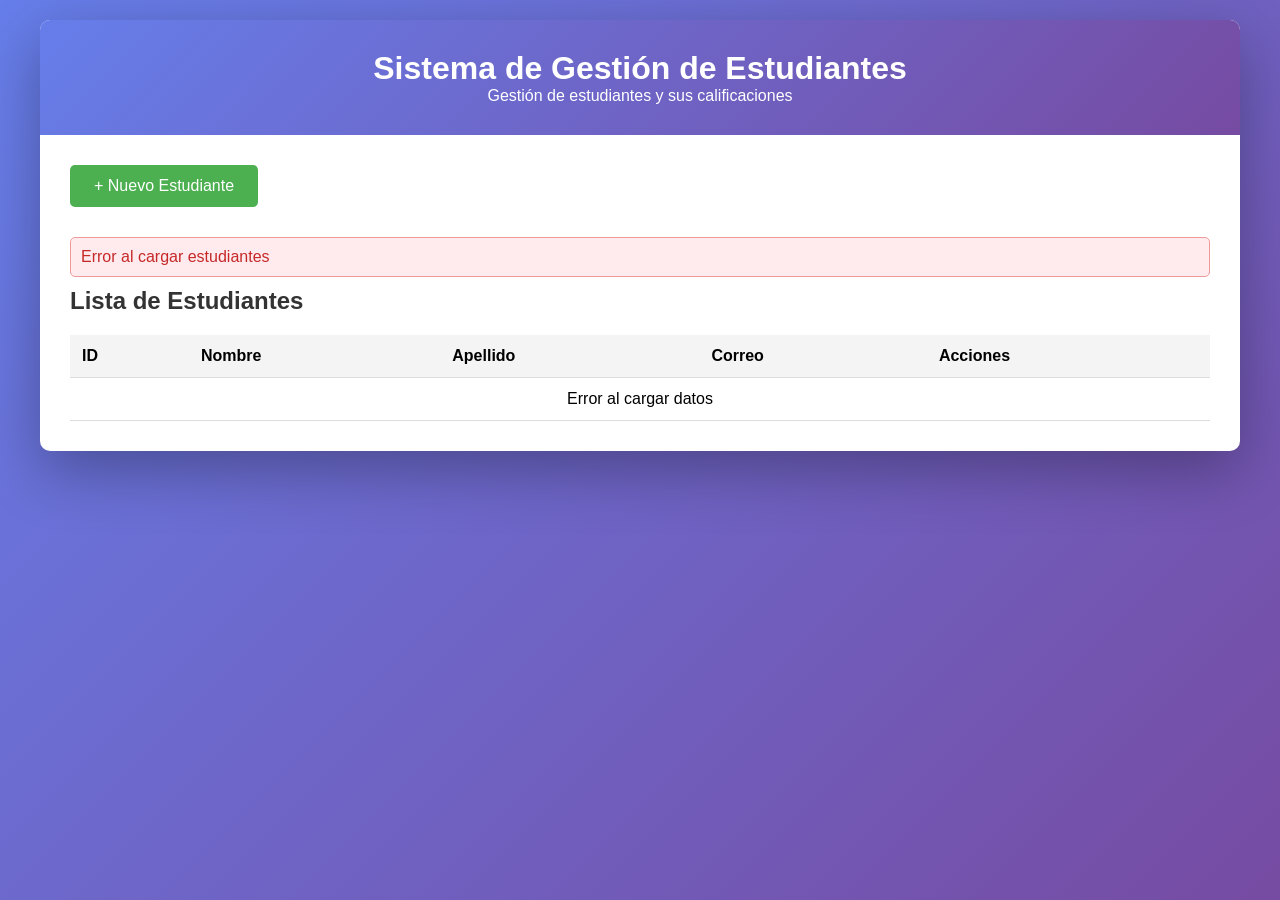
<file: estudiante_notas sin recativo/target/classes/static/index.html>
﻿<!DOCTYPE html>
<html lang="es">
<head>
    <meta charset="UTF-8">
    <meta name="viewport" content="width=device-width, initial-scale=1.0">
    <link rel="stylesheet" href="css/estilos.css">
    <title>Sistema de Gestión de Estudiantes</title>
    <style>
        * { margin: 0; padding: 0; box-sizing: border-box; }
        body { font-family: 'Segoe UI', Tahoma, Geneva, Verdana, sans-serif; background: linear-gradient(135deg, #667eea 0%, #764ba2 100%); min-height: 100vh; padding: 20px; }
        .container { max-width: 1200px; margin: 0 auto; background: white; border-radius: 10px; box-shadow: 0 20px 60px rgba(0,0,0,0.3); overflow: hidden; }
        .header { background: linear-gradient(135deg, #667eea 0%, #764ba2 100%); color: white; padding: 30px; text-align: center; }
        .content { padding: 30px; }
        .btn-nuevo { background: #4CAF50; color: white; border: none; padding: 12px 24px; border-radius: 5px; cursor: pointer; font-size: 16px; margin-bottom: 20px; }
        .table { width: 100%; border-collapse: collapse; margin-top: 20px; }
        .table th, .table td { padding: 12px; text-align: left; border-bottom: 1px solid #ddd; }
        .table th { background: #f4f4f4; }
        .action-buttons { display: flex; gap: 10px; flex-wrap: wrap; }
        button { padding: 6px 12px; border: none; border-radius: 4px; cursor: pointer; font-size: 12px; }
        .btn-edit { background: #2196F3; color: white; }
        .btn-delete { background: #f44336; color: white; }
        .btn-notas { background: #FF9800; color: white; }
        .btn-calcular { background: #9C27B0; color: white; }
        .modal { display: none; position: fixed; z-index: 1000; left: 0; top: 0; width: 100%; height: 100%; background-color: rgba(0,0,0,0.5); }
        .modal-content { background-color: white; margin: 10% auto; padding: 30px; border-radius: 10px; width: 90%; max-width: 500px; }
        .close { float: right; font-size: 28px; font-weight: bold; cursor: pointer; color: #aaa; }
        .close:hover { color: #000; }
        .form-group { margin-bottom: 15px; }
        .form-group label { display: block; margin-bottom: 5px; font-weight: bold; }
        .form-group input { width: 100%; padding: 10px; border: 1px solid #ddd; border-radius: 5px; }
        .form-actions { display: flex; gap: 10px; margin-top: 20px; }
        .btn-guardar { background: #4CAF50; color: white; padding: 10px 20px; }
        .btn-cancelar { background: #666; color: white; padding: 10px 20px; }
        h2 { margin-bottom: 20px; color: #333; }
        .mensaje { padding: 10px; margin: 10px 0; border-radius: 5px; display: none; }
        .mensaje-error { background: #ffebee; color: #c62828; border: 1px solid #ef9a9a; }
        .mensaje-exito { background: #e8f5e9; color: #2e7d32; border: 1px solid #a5d6a7; }
    </style>
</head>
<body>
    <div class="container">
        <div class="header">
            <h1>Sistema de Gestión de Estudiantes</h1>
            <p>Gestión de estudiantes y sus calificaciones</p>
        </div>
        <div class="content">
            <button class="btn-nuevo" onclick="abrirFormulario()">+ Nuevo Estudiante</button>
            <div id="mensaje" class="mensaje"></div>
            <h2>Lista de Estudiantes</h2>
            <table class="table">
                <thead><tr><th>ID</th><th>Nombre</th><th>Apellido</th><th>Correo</th><th>Acciones</th></tr></thead>
                <tbody id="estudiantesList"><tr><td colspan="5" style="text-align: center;">Cargando estudiantes...</td></tr></tbody>
            </table>
        </div>
    </div>

    <!-- Modal para estudiante -->
    <div id="estudianteModal" class="modal">
        <div class="modal-content">
            <span class="close" onclick="cerrarModal()">&times;</span>
            <h2 id="modalTitulo">Crear Estudiante</h2>
            <form id="estudianteForm">
                <input type="hidden" id="estudianteId">
                <div class="form-group"><label>Nombre:</label><input type="text" id="nombre" required></div>
                <div class="form-group"><label>Apellido:</label><input type="text" id="apellido" required></div>
                <div class="form-group"><label>Correo:</label><input type="email" id="correo" required></div>
                <div class="form-actions">
                    <button type="submit" class="btn-guardar">Guardar</button>
                    <button type="button" class="btn-cancelar" onclick="cerrarModal()">Cancelar</button>
                </div>
            </form>
        </div>
    </div>

    <!-- Modal para nota final -->
    <div id="notaFinalModal" class="modal">
        <div class="modal-content">
            <span class="close" onclick="cerrarModalNotaFinal()">&times;</span>
            <h2>Nota Final</h2>
            <div id="notaFinalResultado"></div>
        </div>
    </div>

    <!-- JavaScript separado -->
    <script src="js/estudiante.js"></script>
</body>
</html>
</file>
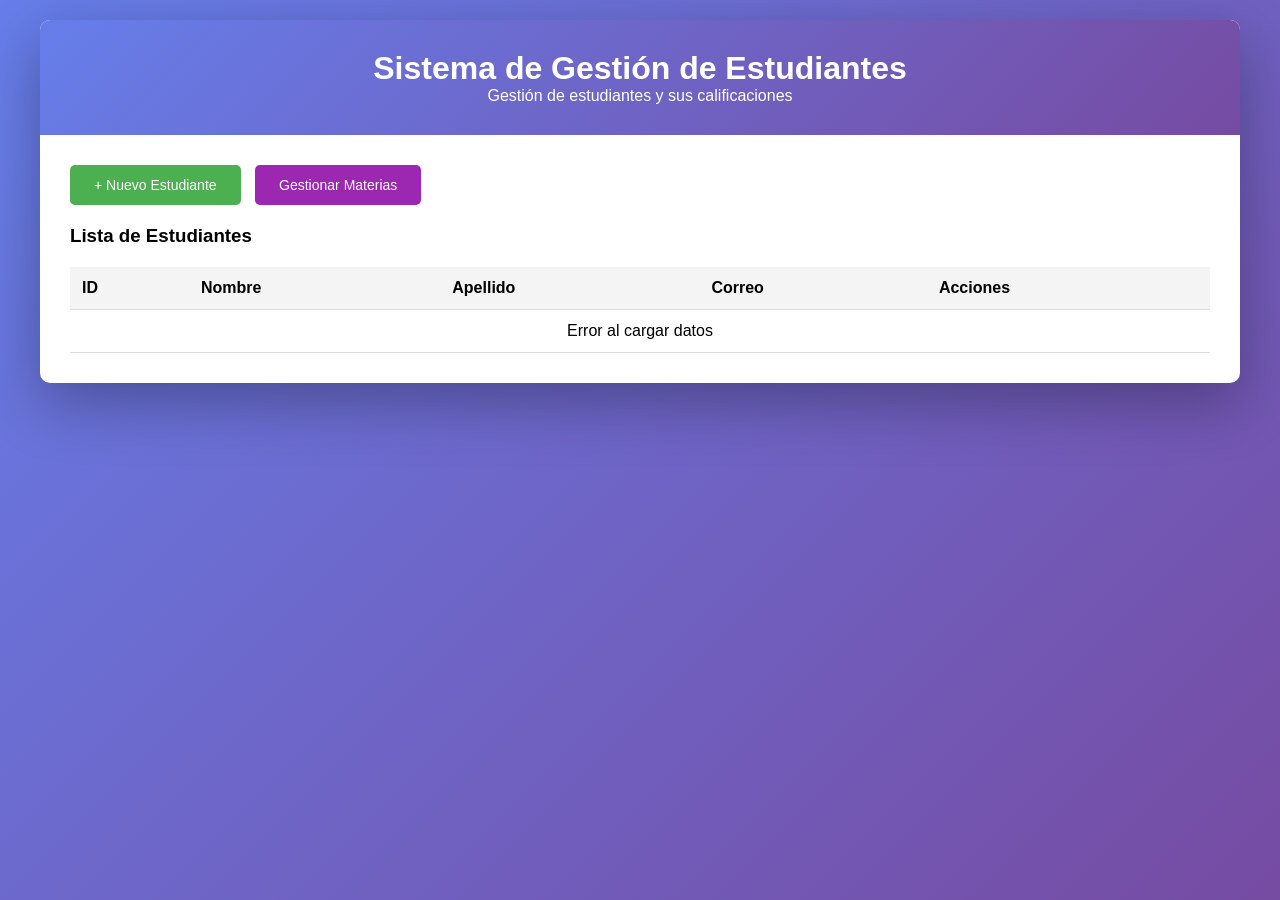
<file: src/main/resources/static/index.html>
<!DOCTYPE html>
<html lang="es">
<head>
    <meta charset="UTF-8">
    <meta name="viewport" content="width=device-width, initial-scale=1.0">
    <link rel="stylesheet" href="css/estilos.css">
    <title>Gestión de Estudiantes</title>
    <style>
        * { margin: 0; padding: 0; box-sizing: border-box; }
        body { font-family: 'Segoe UI', Tahoma, Geneva, Verdana, sans-serif; background: linear-gradient(135deg, #667eea 0%, #764ba2 100%); min-height: 100vh; padding: 20px; }
        .container { max-width: 1200px; margin: 0 auto; background: white; border-radius: 10px; box-shadow: 0 20px 60px rgba(0,0,0,0.3); overflow: hidden; }
        .header { background: linear-gradient(135deg, #667eea 0%, #764ba2 100%); color: white; padding: 30px; text-align: center; }
        .content { padding: 30px; }
        .btn-nuevo { background: #4CAF50; color: white; border: none; padding: 12px 24px; border-radius: 5px; cursor: pointer; margin-bottom: 20px; margin-right: 10px; font-size: 14px; }
        .btn-materias { background: #9C27B0; }
        .table { width: 100%; border-collapse: collapse; margin-top: 20px; }
        .table th, .table td { padding: 12px; text-align: left; border-bottom: 1px solid #ddd; }
        .table th { background: #f4f4f4; font-weight: 600; }
        .action-buttons { display: flex; gap: 10px; }
        .btn-edit { background: #2196F3; color: white; padding: 6px 12px; border: none; border-radius: 4px; cursor: pointer; }
        .btn-delete { background: #f44336; color: white; padding: 6px 12px; border: none; border-radius: 4px; cursor: pointer; }
        .btn-notas { background: #FF9800; color: white; padding: 6px 12px; border: none; border-radius: 4px; cursor: pointer; }
        .btn-calcular { background: #9C27B0; color: white; padding: 6px 12px; border: none; border-radius: 4px; cursor: pointer; }
        .modal { display: none; position: fixed; z-index: 1000; left: 0; top: 0; width: 100%; height: 100%; background-color: rgba(0,0,0,0.5); }
        .modal-content { background-color: white; margin: 10% auto; padding: 30px; border-radius: 10px; width: 90%; max-width: 500px; }
        .close { float: right; font-size: 28px; font-weight: bold; cursor: pointer; color: #aaa; }
        .close:hover { color: #000; }
        .form-group { margin-bottom: 15px; }
        .form-group label { display: block; margin-bottom: 5px; font-weight: 600; }
        .form-group input { width: 100%; padding: 10px; border: 1px solid #ddd; border-radius: 5px; font-size: 14px; }
        .form-actions { display: flex; gap: 10px; margin-top: 20px; }
        .btn-guardar { background: #4CAF50; color: white; padding: 10px 20px; border: none; border-radius: 5px; cursor: pointer; flex: 1; }
        .btn-cancelar { background: #666; color: white; padding: 10px 20px; border: none; border-radius: 5px; cursor: pointer; flex: 1; }
    </style>
</head>
<body>
    <div class="container">
        <div class="header">
            <h1>Sistema de Gestión de Estudiantes</h1>
            <p>Gestión de estudiantes y sus calificaciones</p>
        </div>
        <div class="content">
            <button class="btn-nuevo" onclick="abrirFormulario()">+ Nuevo Estudiante</button>
            <button class="btn-nuevo btn-materias" onclick="location.href='materia.html'">Gestionar Materias</button>
            
            <h3>Lista de Estudiantes</h3>
            <table class="table">
                <thead>
                    <tr>
                        <th>ID</th>
                        <th>Nombre</th>
                        <th>Apellido</th>
                        <th>Correo</th>
                        <th>Acciones</th>
                    </tr>
                </thead>
                <tbody id="estudiantesList">
                    <tr><td colspan="5" style="text-align: center;">Cargando estudiantes...</td></tr>
                </tbody>
            </table>
        </div>
    </div>

    <div id="estudianteModal" class="modal">
        <div class="modal-content">
            <span class="close" onclick="cerrarModal()">&times;</span>
            <h2 id="modalTitulo">Agregar Estudiante</h2>
            <form id="estudianteForm" onsubmit="event.preventDefault(); guardarEstudiante();">
                <input type="hidden" id="estudianteId">
                <div class="form-group">
                    <label>Nombre:</label>
                    <input type="text" id="nombre" required>
                </div>
                <div class="form-group">
                    <label>Apellido:</label>
                    <input type="text" id="apellido" required>
                </div>
                <div class="form-group">
                    <label>Correo:</label>
                    <input type="email" id="correo" required>
                </div>
                <div class="form-actions">
                    <button type="submit" class="btn-guardar">Guardar</button>
                    <button type="button" class="btn-cancelar" onclick="cerrarModal()">Cancelar</button>
                </div>
            </form>
        </div>
    </div>

    <script src="js/estudiante.js"></script>
</body>
</html>
</file>
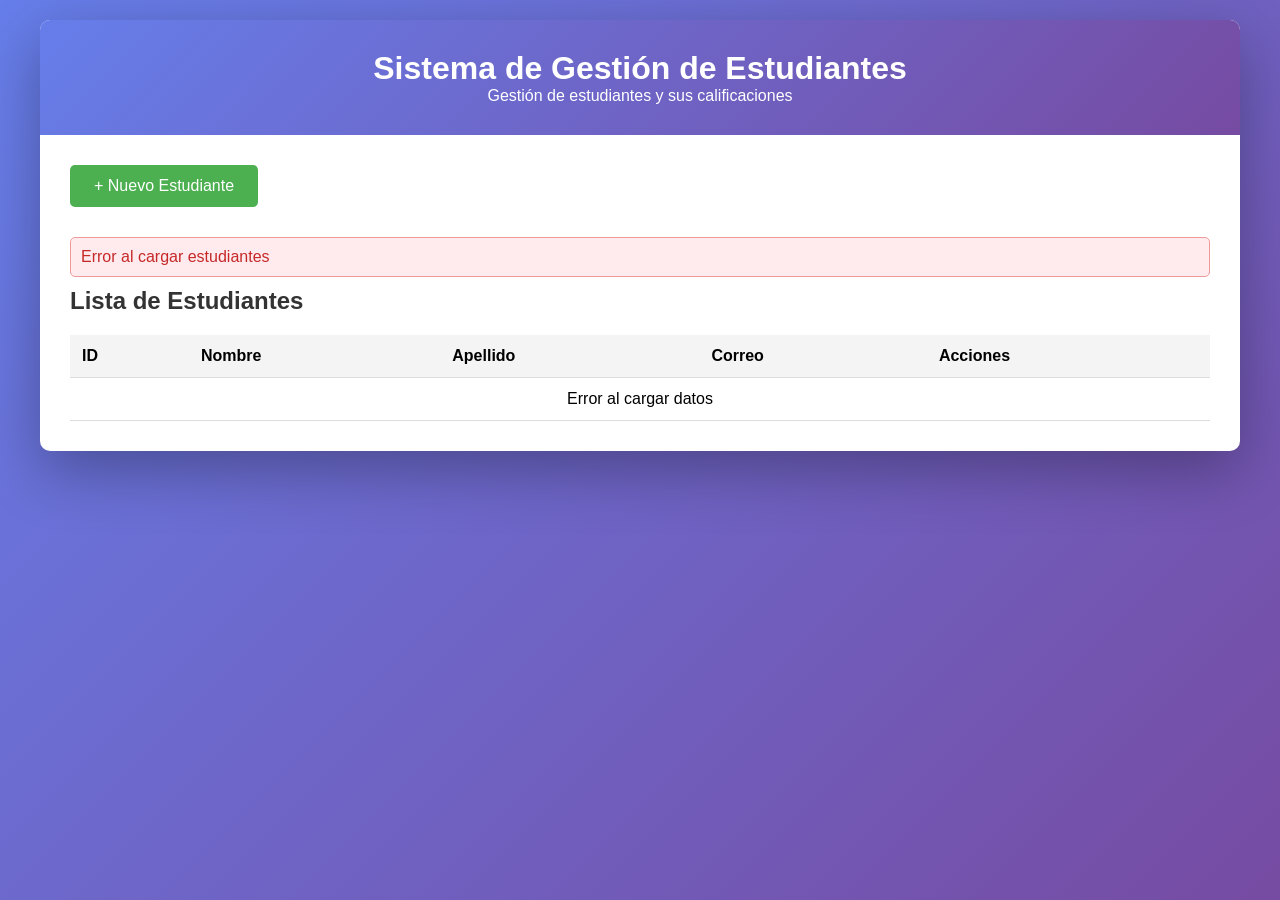
<file: estudiante_notas sin recativo/target/classes/static/nota.html>
﻿<!DOCTYPE html>
<html lang="es">
<head>
    <meta charset="UTF-8">
    <meta name="viewport" content="width=device-width, initial-scale=1.0">
    <link rel="stylesheet" href="css/estilos.css">
    <title>Gestión de Notas</title>
    <style>
        * { margin: 0; padding: 0; box-sizing: border-box; }
        body { font-family: 'Segoe UI', Tahoma, Geneva, Verdana, sans-serif; background: linear-gradient(135deg, #667eea 0%, #764ba2 100%); min-height: 100vh; padding: 20px; }
        .container { max-width: 1200px; margin: 0 auto; background: white; border-radius: 10px; box-shadow: 0 20px 60px rgba(0,0,0,0.3); overflow: hidden; }
        .header { background: linear-gradient(135deg, #667eea 0%, #764ba2 100%); color: white; padding: 30px; text-align: center; }
        .content { padding: 30px; }
        .btn-nuevo { background: #4CAF50; color: white; border: none; padding: 12px 24px; border-radius: 5px; cursor: pointer; margin-bottom: 20px; }
        .table { width: 100%; border-collapse: collapse; margin-top: 20px; }
        .table th, .table td { padding: 12px; text-align: left; border-bottom: 1px solid #ddd; }
        .table th { background: #f4f4f4; }
        .action-buttons { display: flex; gap: 10px; }
        .btn-edit { background: #2196F3; color: white; padding: 6px 12px; border: none; border-radius: 4px; cursor: pointer; }
        .btn-delete { background: #f44336; color: white; padding: 6px 12px; border: none; border-radius: 4px; cursor: pointer; }
        .modal { display: none; position: fixed; z-index: 1000; left: 0; top: 0; width: 100%; height: 100%; background-color: rgba(0,0,0,0.5); }
        .modal-content { background-color: white; margin: 10% auto; padding: 30px; border-radius: 10px; width: 90%; max-width: 500px; }
        .close { float: right; font-size: 28px; font-weight: bold; cursor: pointer; }
        .form-group { margin-bottom: 15px; }
        .form-group label { display: block; margin-bottom: 5px; font-weight: bold; }
        .form-group input, .form-group textarea { width: 100%; padding: 10px; border: 1px solid #ddd; border-radius: 5px; }
        .resumen { margin-top: 30px; padding: 20px; background: #f4f4f4; border-radius: 5px; }
        .button { padding: 10px 20px; margin: 10px 5px; background: #4CAF50; color: white; border: none; border-radius: 5px; cursor: pointer; }
        #estudianteInfo { margin-bottom: 20px; padding: 20px; background: #f4f4f4; border-radius: 5px; }
        .form-actions { display: flex; gap: 10px; margin-top: 20px; }
        .btn-guardar { background: #4CAF50; color: white; padding: 10px 20px; border: none; border-radius: 5px; cursor: pointer; }
        .btn-cancelar { background: #666; color: white; padding: 10px 20px; border: none; border-radius: 5px; cursor: pointer; }
    </style>
</head>
<body>
    <div class="container">
        <div class="header">
            <h1>Gestión de Notas</h1>
            <p>Administra las calificaciones del estudiante</p>
        </div>
        <div class="content">
            <div id="estudianteInfo"></div>
            <button class="btn-nuevo" onclick="abrirFormularioNota()">+ Agregar Nota</button>
            <button class="button" onclick="calcularNotaFinal()">Calcular Nota Final</button>
            <h3>Lista de Notas</h3>
            <table class="table">
                <thead><tr><th>ID</th><th>Materia</th><th>Observación</th><th>Nota</th><th>Porcentaje</th><th>Contribución</th><th>Acciones</th></tr></thead>
                <tbody id="notasList"><tr><td colspan="7" style="text-align: center;">Cargando notas...</td></tr></tbody>
            </table>
            <div id="resumen" class="resumen"></div>
        </div>
    </div>
    </div>
    <!-- Modal para nota -->
    <div id="notaModal" class="modal">
        <div class="modal-content">
            <span class="close" onclick="cerrarModalNota()">&times;</span>
            <h2 id="modalTitulo">Agregar Nota</h2>
            <input type="hidden" id="notaId">
            <div class="form-group"><label>Materia:</label><input type="text" id="materia" required></div>
            <div class="form-group"><label>Observación:</label><textarea id="observacion" rows="3"></textarea></div>
            <div class="form-group"><label>Nota (0-5):</label><input type="number" id="valor" step="0.1" min="0" max="5" required></div>
            <div class="form-group"><label>Porcentaje (0-100):</label><input type="number" id="porcentaje" step="1" min="0" max="100" required></div>
            <div class="form-actions">
                <button class="btn-guardar" onclick="guardarNota()">Guardar</button>
                <button class="btn-cancelar" onclick="cerrarModalNota()">Cancelar</button>
            </div>
        </div>
    </div>
    
</style>
<!-- Modal para nota final -->
<div id="notaFinalModal" class="modal">
    <div class="modal-content">
        <span class="close" onclick="cerrarModalNotaFinal()">&times;</span>
        <h2>Nota Final</h2>
        <div id="notaFinalResultado"></div>  <!-- ← Este ID es importante -->
    </div>
</div>

    <!-- JavaScript separado -->
    <script src="js/nota.js"></script>
</body>
</html>
</file>
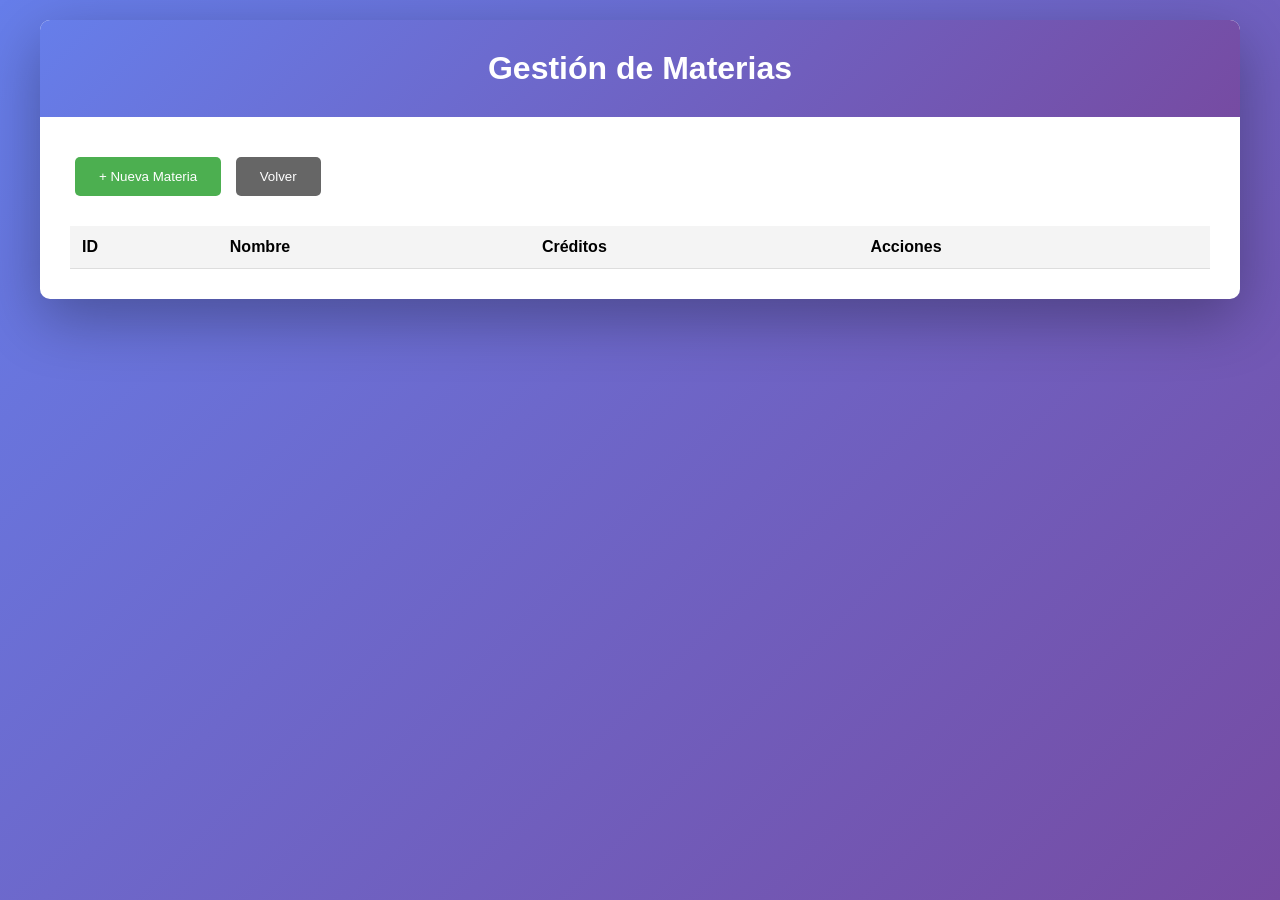
<file: src/main/resources/static/materia.html>
﻿<!DOCTYPE html>
<html lang="es">
<head>
    <meta charset="UTF-8">
    <meta name="viewport" content="width=device-width, initial-scale=1.0">
    <title>Gestión de Materias</title>
    <style>
        * { margin: 0; padding: 0; box-sizing: border-box; }
        body { font-family: 'Segoe UI', Tahoma, Geneva, Verdana, sans-serif; background: linear-gradient(135deg, #667eea 0%, #764ba2 100%); min-height: 100vh; padding: 20px; }
        .container { max-width: 1200px; margin: 0 auto; background: white; border-radius: 10px; box-shadow: 0 20px 60px rgba(0,0,0,0.3); overflow: hidden; }
        .header { background: linear-gradient(135deg, #667eea 0%, #764ba2 100%); color: white; padding: 30px; text-align: center; }
        .content { padding: 30px; }
        .btn-nuevo { background: #4CAF50; color: white; border: none; padding: 12px 24px; border-radius: 5px; cursor: pointer; margin: 10px 5px; }
        .table { width: 100%; border-collapse: collapse; margin-top: 20px; }
        .table th, .table td { padding: 12px; text-align: left; border-bottom: 1px solid #ddd; }
        .table th { background: #f4f4f4; }
        .action-buttons { display: flex; gap: 10px; flex-wrap: wrap; }
        button { padding: 6px 12px; border: none; border-radius: 4px; cursor: pointer; }
        .btn-edit { background: #2196F3; color: white; }
        .btn-delete { background: #f44336; color: white; }
        .btn-ver { background: #FF9800; color: white; }
        .modal { display: none; position: fixed; z-index: 1000; left: 0; top: 0; width: 100%; height: 100%; background-color: rgba(0,0,0,0.5); }
        .modal-content { background-color: white; margin: 10% auto; padding: 30px; border-radius: 10px; width: 90%; max-width: 500px; }
        .close { float: right; font-size: 28px; font-weight: bold; cursor: pointer; }
        .form-group { margin-bottom: 15px; }
        .form-group label { display: block; margin-bottom: 5px; font-weight: bold; }
        .form-group input { width: 100%; padding: 10px; border: 1px solid #ddd; border-radius: 5px; }
        .form-actions { display: flex; gap: 10px; margin-top: 20px; }
        .btn-guardar { background: #4CAF50; color: white; padding: 10px 20px; }
        .btn-cancelar { background: #666; color: white; padding: 10px 20px; }
    </style>
</head>
<body>
    <div class="container">
        <div class="header">
            <h1>Gestión de Materias</h1>
        </div>
        <div class="content">
            <button class="btn-nuevo" onclick="abrirFormularioMateria()">+ Nueva Materia</button>
            <button class="btn-nuevo" onclick="location.href='index.html'" style="background: #666;">Volver</button>
            <table class="table">
                <thead><tr><th>ID</th><th>Nombre</th><th>Créditos</th><th>Acciones</th></tr></thead>
                <tbody id="materiasList"></tbody>
            </table>
        </div>
    </div>

    <div id="materiaModal" class="modal">
        <div class="modal-content">
            <span class="close" onclick="cerrarModalMateria()">&times;</span>
            <h2 id="modalTitulo">Nueva Materia</h2>
            <form id="materiaForm">
                <input type="hidden" id="materiaId">
                <div class="form-group"><label>Nombre:</label><input type="text" id="nombre" required></div>
                <div class="form-group"><label>Créditos:</label><input type="number" id="creditos" min="1" required></div>
                <div class="form-actions">
                    <button type="submit" class="btn-guardar">Guardar</button>
                    <button type="button" class="btn-cancelar" onclick="cerrarModalMateria()">Cancelar</button>
                </div>
            </form>
        </div>
    </div>

    <script src="js/materia.js"></script>
</body>
</html>
</file>
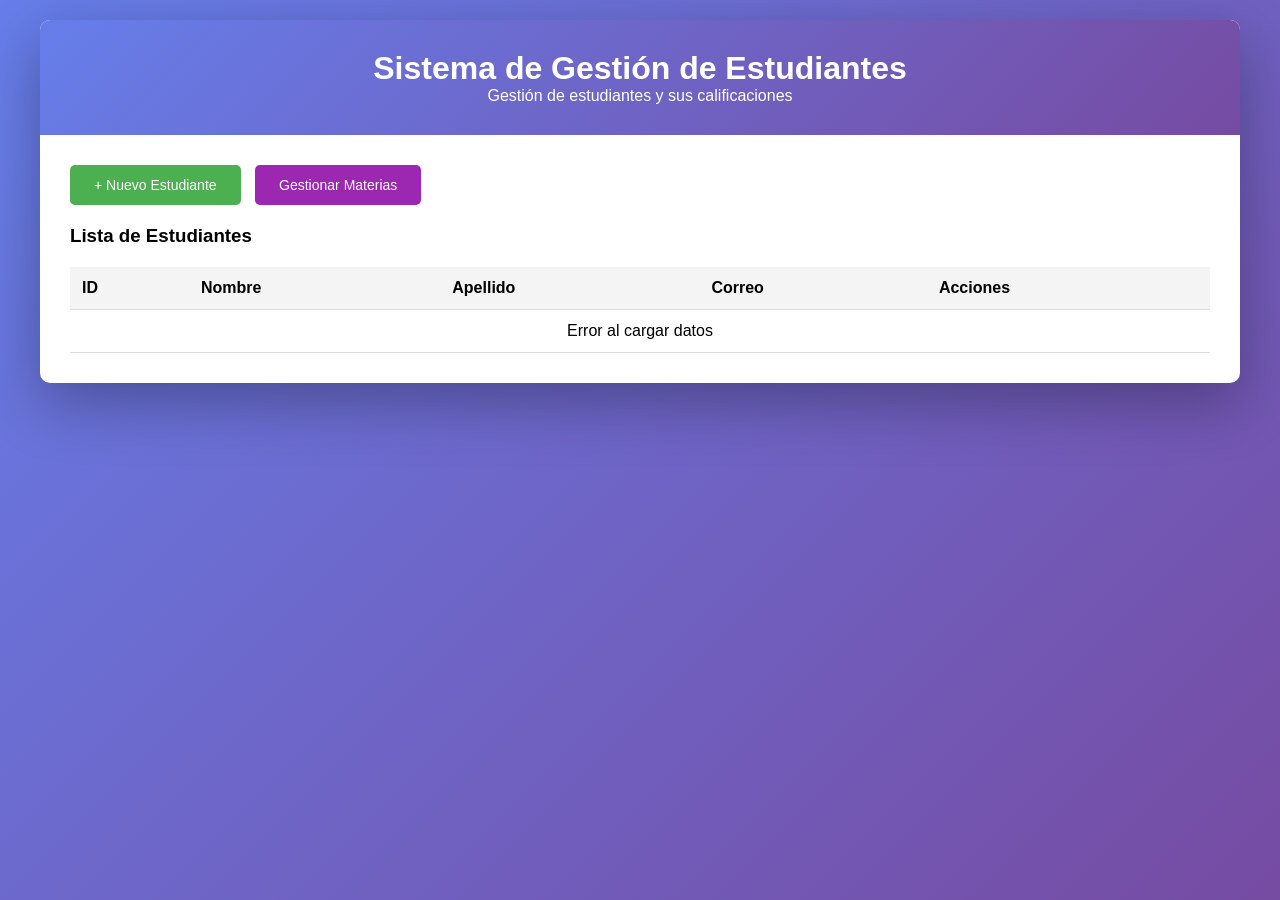
<file: src/main/resources/static/nota.html>
﻿<!DOCTYPE html>
<html lang="es">
<head>
    <meta charset="UTF-8">
    <meta name="viewport" content="width=device-width, initial-scale=1.0">
    <link rel="stylesheet" href="css/estilos.css">
    <title>Gestión de Notas</title>
    <style>
        * { margin: 0; padding: 0; box-sizing: border-box; }
        body { font-family: 'Segoe UI', Tahoma, Geneva, Verdana, sans-serif; background: linear-gradient(135deg, #667eea 0%, #764ba2 100%); min-height: 100vh; padding: 20px; }
        .container { max-width: 1200px; margin: 0 auto; background: white; border-radius: 10px; box-shadow: 0 20px 60px rgba(0,0,0,0.3); overflow: hidden; }
        .header { background: linear-gradient(135deg, #667eea 0%, #764ba2 100%); color: white; padding: 30px; text-align: center; }
        .content { padding: 30px; }
        .btn-nuevo { background: #4CAF50; color: white; border: none; padding: 12px 24px; border-radius: 5px; cursor: pointer; margin-bottom: 20px; margin-right: 10px; }
        .table { width: 100%; border-collapse: collapse; margin-top: 20px; }
        .table th, .table td { padding: 12px; text-align: left; border-bottom: 1px solid #ddd; }
        .table th { background: #f4f4f4; }
        .action-buttons { display: flex; gap: 10px; }
        .btn-edit { background: #2196F3; color: white; padding: 6px 12px; border: none; border-radius: 4px; cursor: pointer; }
        .btn-delete { background: #f44336; color: white; padding: 6px 12px; border: none; border-radius: 4px; cursor: pointer; }
        .modal { display: none; position: fixed; z-index: 1000; left: 0; top: 0; width: 100%; height: 100%; background-color: rgba(0,0,0,0.5); }
        .modal-content { background-color: white; margin: 5% auto; padding: 30px; border-radius: 10px; width: 90%; max-width: 500px; }
        .close { float: right; font-size: 28px; font-weight: bold; cursor: pointer; }
        .form-group { margin-bottom: 15px; }
        .form-group label { display: block; margin-bottom: 5px; font-weight: bold; }
        .form-group input, .form-group textarea, .form-group select { width: 100%; padding: 10px; border: 1px solid #ddd; border-radius: 5px; }
        .resumen { margin-top: 30px; padding: 20px; background: #f4f4f4; border-radius: 5px; }
        .button { padding: 10px 20px; margin: 10px 5px; background: #4CAF50; color: white; border: none; border-radius: 5px; cursor: pointer; }
        #estudianteInfo { margin-bottom: 20px; padding: 20px; background: #f4f4f4; border-radius: 5px; }
        .form-actions { display: flex; gap: 10px; margin-top: 20px; }
        .btn-guardar { background: #4CAF50; color: white; padding: 10px 20px; border: none; border-radius: 5px; cursor: pointer; }
        .btn-cancelar { background: #666; color: white; padding: 10px 20px; border: none; border-radius: 5px; cursor: pointer; }
        .btn-volver { background: #666; }
    </style>
</head>
<body>
    <div class="container">
        <div class="header">
            <h1>Gestión de Notas</h1>
            <p>Administra las calificaciones del estudiante</p>
        </div>
        <div class="content">
            <div id="estudianteInfo"></div>
            <button class="btn-nuevo" onclick="abrirFormularioNota()">+ Agregar Nota</button>
            <button class="btn-nuevo btn-volver" onclick="volver()">Volver</button>
            <button class="button" onclick="calcularNotaFinal()">Calcular Nota Final</button>
            <h3>Lista de Notas</h3>
            <table class="table">
                <thead><tr><th>ID</th><th>Materia</th><th>Observación</th><th>Nota</th><th>Porcentaje</th><th>Contribución</th><th>Acciones</th></tr></thead>
                <tbody id="notasList"><tr><td colspan="7" style="text-align: center;">Cargando notas...</td></tr></tbody>
            </table>
            <div id="resumen" class="resumen"></div>
        </div>
    </div>

    <!-- Modal para nota -->
    <div id="notaModal" class="modal">
        <div class="modal-content">
            <span class="close" onclick="cerrarModalNota()">&times;</span>
            <h2 id="modalTitulo">Agregar Nota</h2>
            <form id="notaForm" onsubmit="event.preventDefault(); guardarNota();">
                <input type="hidden" id="notaId">
                <div class="form-group">
                    <label>Materia:</label>
                    <select id="materiaSelect" required>
                        <option value="">Seleccione una materia...</option>
                    </select>
                </div>
                <div class="form-group"><label>Observación:</label><textarea id="observacion" rows="3"></textarea></div>
                <div class="form-group"><label>Nota (0-5):</label><input type="number" id="valor" step="0.1" min="0" max="5" required></div>
                <div class="form-group"><label>Porcentaje (0-100):</label><input type="number" id="porcentaje" step="1" min="0" max="100" required></div>
                <div class="form-actions">
                    <button type="submit" class="btn-guardar">Guardar</button>
                    <button type="button" class="btn-cancelar" onclick="cerrarModalNota()">Cancelar</button>
                </div>
            </form>
        </div>
    </div>

    <!-- Modal para nota final -->
    <div id="notaFinalModal" class="modal">
        <div class="modal-content">
            <span class="close" onclick="cerrarModalNotaFinal()">&times;</span>
            <h2>Nota Final</h2>
            <div id="notaFinalResultado"></div>
        </div>
    </div>

    <script src="js/nota.js"></script>
</body>
</html>
</file>
<file: estudiante_notas sin recativo/target/classes/static/css/estilos.css>
/* css/estilos.css */
.btn-calcular {
    background: #9C27B0;
    color: white;
    border: none;
    padding: 6px 12px;
    border-radius: 4px;
    cursor: pointer;
    font-size: 12px;
    transition: all 0.3s;
}

.btn-calcular:hover {
    background: #7b1fa2;
    transform: scale(1.05);
}

.btn-calcular-grande {
    background: #9C27B0;
    color: white;
    border: none;
    padding: 12px 24px;
    border-radius: 5px;
    cursor: pointer;
    font-size: 16px;
    transition: all 0.3s;
    margin: 10px 5px;
}

.btn-calcular-grande:hover {
    background: #7b1fa2;
    transform: scale(1.05);
}

.modal {
    display: none;
    position: fixed;
    z-index: 1000;
    left: 0;
    top: 0;
    width: 100%;
    height: 100%;
    background-color: rgba(0,0,0,0.5);
}

.modal-content {
    background-color: white;
    margin: 15% auto;
    padding: 20px;
    border-radius: 10px;
    width: 80%;
    max-width: 500px;
    position: relative;
    animation: slideIn 0.3s ease-out;
}

@keyframes slideIn {
    from {
        transform: translateY(-100px);
        opacity: 0;
    }
    to {
        transform: translateY(0);
        opacity: 1;
    }
}

.close {
    position: absolute;
    right: 20px;
    top: 10px;
    font-size: 28px;
    font-weight: bold;
    cursor: pointer;
    color: #aaa;
}

.close:hover {
    color: #000;
}
</file>
<file: src/main/resources/static/css/estilos.css>
/* css/estilos.css */
.btn-calcular {
    background: #9C27B0;
    color: white;
    border: none;
    padding: 6px 12px;
    border-radius: 4px;
    cursor: pointer;
    font-size: 12px;
    transition: all 0.3s;
}

.btn-calcular:hover {
    background: #7b1fa2;
    transform: scale(1.05);
}

.btn-calcular-grande {
    background: #9C27B0;
    color: white;
    border: none;
    padding: 12px 24px;
    border-radius: 5px;
    cursor: pointer;
    font-size: 16px;
    transition: all 0.3s;
    margin: 10px 5px;
}

.btn-calcular-grande:hover {
    background: #7b1fa2;
    transform: scale(1.05);
}

.modal {
    display: none;
    position: fixed;
    z-index: 1000;
    left: 0;
    top: 0;
    width: 100%;
    height: 100%;
    background-color: rgba(0,0,0,0.5);
}

.modal-content {
    background-color: white;
    margin: 15% auto;
    padding: 20px;
    border-radius: 10px;
    width: 80%;
    max-width: 500px;
    position: relative;
    animation: slideIn 0.3s ease-out;
}

@keyframes slideIn {
    from {
        transform: translateY(-100px);
        opacity: 0;
    }
    to {
        transform: translateY(0);
        opacity: 1;
    }
}

.close {
    position: absolute;
    right: 20px;
    top: 10px;
    font-size: 28px;
    font-weight: bold;
    cursor: pointer;
    color: #aaa;
}

.close:hover {
    color: #000;
}
</file>
